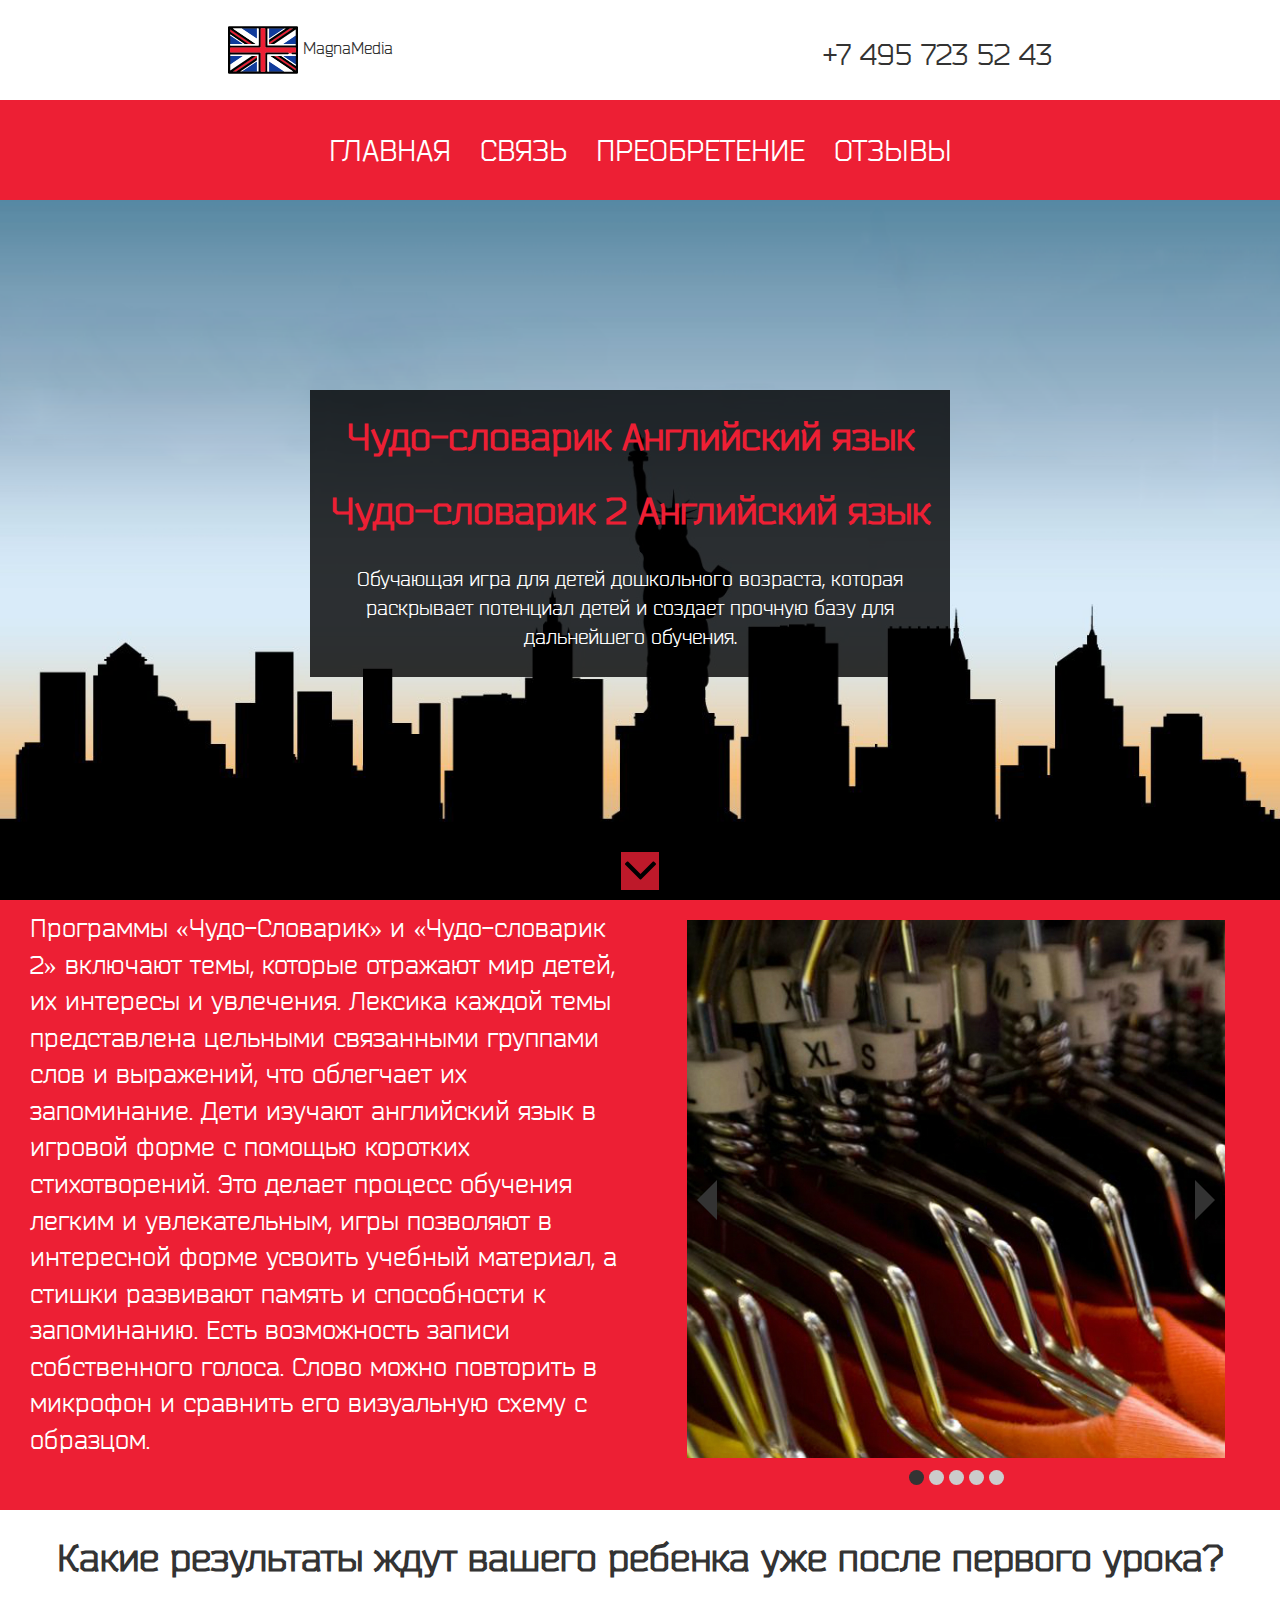
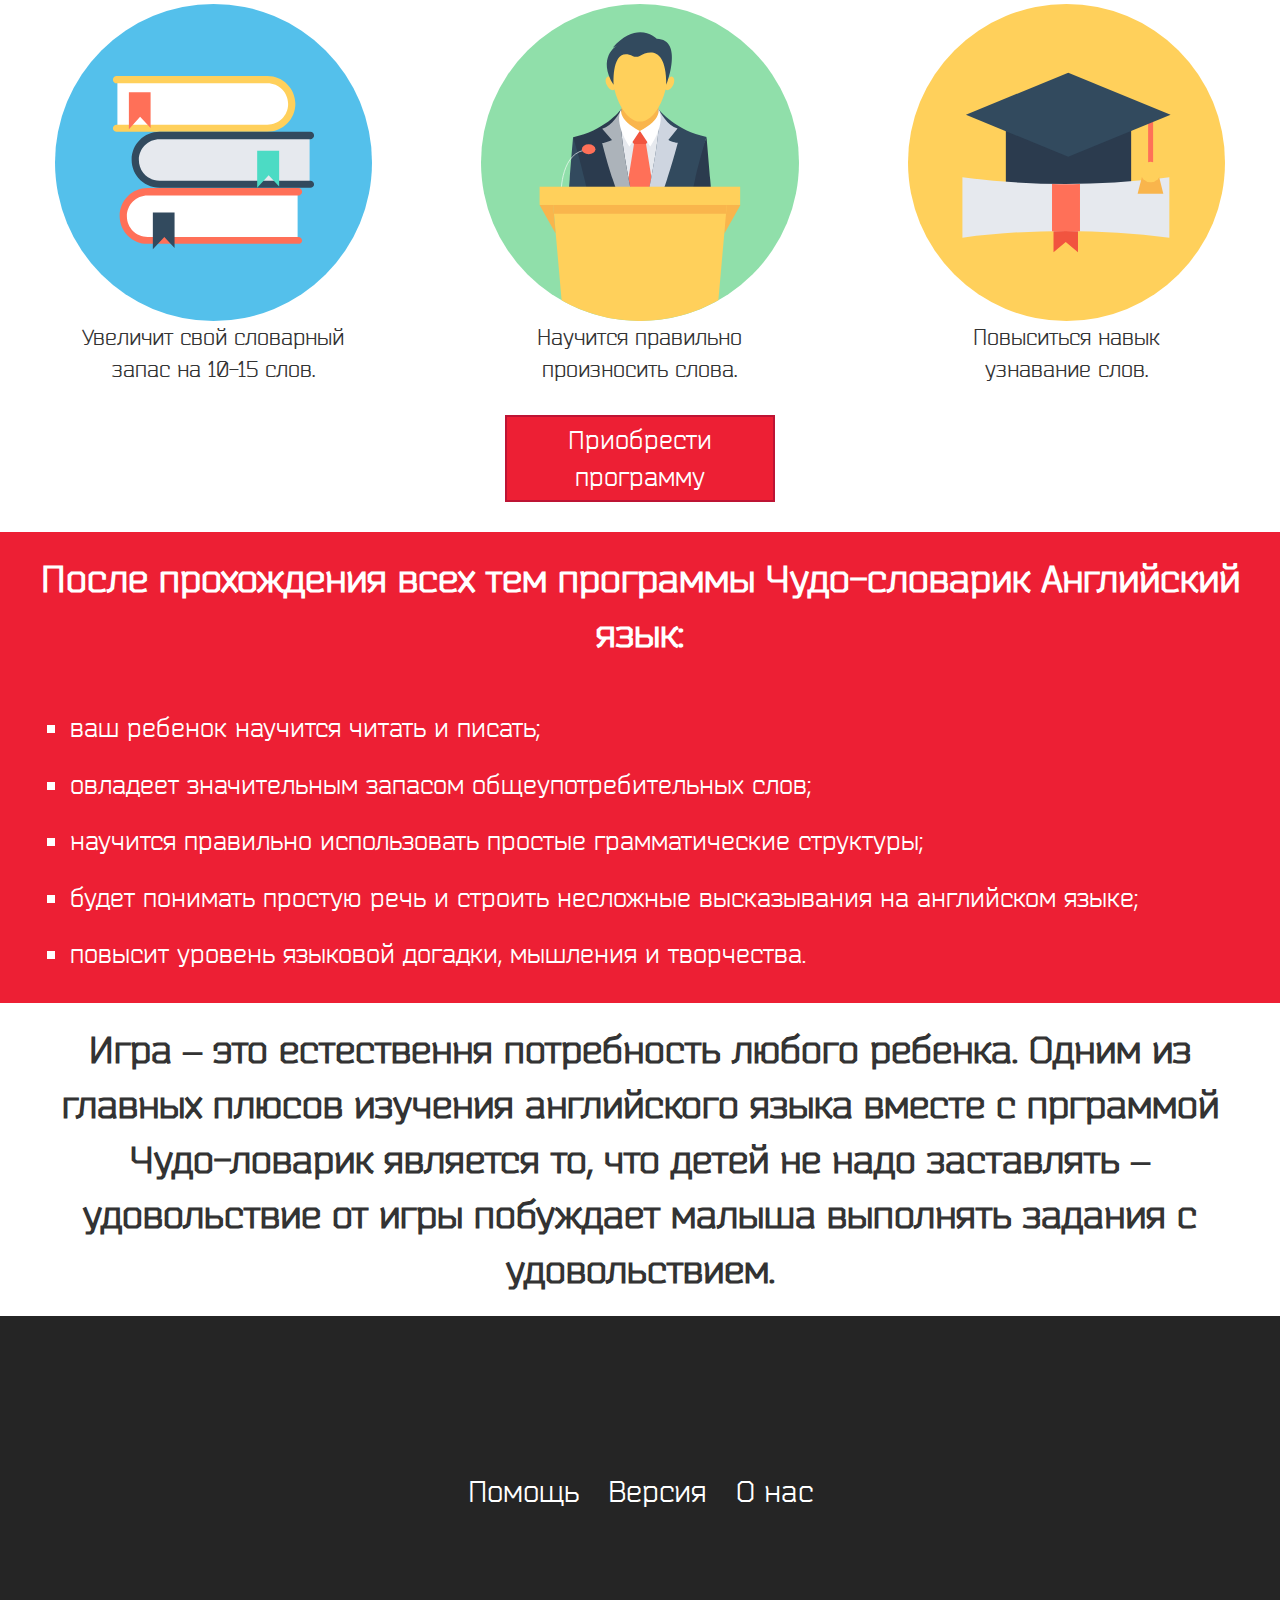
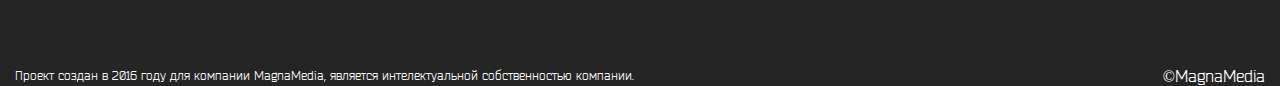
<file: index.html>
<!DOCTYPE html>
<html>
  <head>
    <meta charset="utf-8">
    <meta name="viewport" content="width=device-width, initial-scale=1.0, maximum-scale=1.0, user-scalable=no">
    <title>MagnaMedia</title>
    <link rel="icon" href="img/logo.png">
    <link rel="stylesheet" href="css/grid.css">
    <link rel="stylesheet" href="css/style.css">
    <link rel="stylesheet" href="slider/slider.css">
  </head>
  <body>
    <div class="logo">
      <div class="col-lg-offset-2 col-lg-4 col-md-offset-2 col-md-4">
        <img src="img/logo.svg" width="70px"><span class="name">MagnaMedia</span>
      </div>
      <div class="col-lg-4 col-md-4 right phone">
        +7 495 723 52 43
      </div>
    </div>
    <div class="menu col-lg-12 col-md-12 center">
      <a>ГЛАВНАЯ</a>
      <a href="mail.html">СВЯЗЬ</a>
      <a href="buy.html">ПРЕОБРЕТЕНИЕ</a>
      <a href="coment.html">ОТЗЫВЫ</a>
    </div>
    <div class="col-lg-12 col-md-12 back center">
      <div class="dop">
        <h1 class="pinck">Чудо-словарик Английский язык</h1>
        <h1 class="pinck">Чудо-словарик 2 Английский язык</h1>
        <p>Обучающая игра для детей дошкольного возраста, которая раскрывает потенциал детей и создает прочную базу для дальнейшего обучения.</p>
      </div>
      <a href="#bottom" class="arrow"></a>
    </div>
    <div class="row pink">
      <div class="col-lg-6 col-md-6 what pink" id="bottom">
        Программы «Чудо-Словарик» и «Чудо-словарик 2» включают темы, которые
        отражают мир детей, их интересы и увлечения. Лексика каждой темы
        представлена цельными связанными группами слов и выражений, что
        облегчает их запоминание. Дети изучают английский язык в игровой форме
        с помощью коротких стихотворений. Это делает процесс обучения легким и
        увлекательным, игры позволяют в интересной форме усвоить учебный
        материал, а стишки развивают память и способности к запоминанию.
        Есть возможность записи собственного голоса. Слово можно повторить в
        микрофон и сравнить его визуальную схему с образцом.
      </div>
      <div class="col-lg-6 col-md-6">
        <div id="slider">
          <input type="radio" name="slider" id="slide1" checked="">
          <input type="radio" name="slider" id="slide2">
          <input type="radio" name="slider" id="slide3">
          <input type="radio" name="slider" id="slide4">
          <input type="radio" name="slider" id="slide5">
          <div id="slides">
            <div id="overflow">
              <div class="inner">
                <div class="page">
                  <img src="slider/img/1.jpg" />
                </div>
                <div class="page">
                  <img src="slider/img/2.jpg" />
                </div>
                <div class="page">
                  <img src="slider/img/3.jpg" />
                </div>
                <div class="page">
                  <img src="slider/img/4.jpg" />
                </div>
                <div class="page">
                  <img src="slider/img/5.jpg" />
                </div>
              </div> <!--inner-->
            </div> <!--overflow-->
          </div> <!--slides-->
          <div id="controls">
            <label for="slide1"></label>
            <label for="slide2"></label>
            <label for="slide3"></label>
            <label for="slide4"></label>
            <label for="slide5"></label>
          </div>
          <div id="active">
            <label for="slide1"></label>
            <label for="slide2"></label>
            <label for="slide3"></label>
            <label for="slide4"></label>
            <label for="slide5"></label>
          </div>
        </div>
      </div>
    </div>
    </div>
    <h1 class="col-lg-12 col-md-12 center">
      Какие результаты ждут вашего ребенка уже после первого урока?
    </h1>
    <div class="col-lg-4 col-md-4 center">
      <img src="img/library.svg" width="80%"/>
      <p>
        Увеличит свой словарный запас на 10-15 слов.
      </p>
    </div>
    <div class="col-lg-4 col-md-4 center">
      <img src="img/lecture.svg" width="80%"/>
      <p>
        Научится правильно произносить слова.
      </p>
    </div>
    <div class="col-lg-4 col-md-4 center">
      <img src="img/graduation.svg" width="80%"/>
      <p>
        Повыситься навык узнавание слов.
      </p>
    </div>
    <div class="col-lg-12 col-md-12 center">
      <button class="center btn">Приобрести программу</button>
    </div>
  <div class="pink clear">
    <h1 class="col-lg-12 col-md-12 center">
      После прохождения всех тем программы Чудо-словарик Английский язык:
    </h1>
    <ul class="clear">
      <li>ваш ребенок научится читать и писать;</li>
      <li>овладеет значительным запасом общеупотребительных слов;</li>
      <li>научится правильно использовать простые грамматические структуры;</li>
      <li>будет понимать простую речь и строить несложные высказывания на английском языке;</li>
      <li>повысит уровень языковой догадки, мышления и творчества.</li>
    </ul>
  </div>
    <h1 class="col-lg-12 col-md-12 center">
      Игра – это естествення потребность любого ребенка. Одним из главных плюсов изучения английского языка вместе с прграммой Чудо-ловарик является то, что детей не надо заставлять – удовольствие от игры побуждает малыша выполнять задания с удовольствием.
    </h1>
      <div class="col-lg-12 col-md-12 footer center">
        <a>Помощь</a>
        <a>Версия</a>
        <a>О нас</a>
      </div>
      <div class="col-lg-9 col-md-9 inf copir">
        Проект создан в 2016 году для компании MagnaMedia, является интелектуальной собственностью компании.
      </div>
      <div class="col-lg-3 col-md-3 right copir">
        ©MagnaMedia
      </div>
  </body>
</html>
</file>
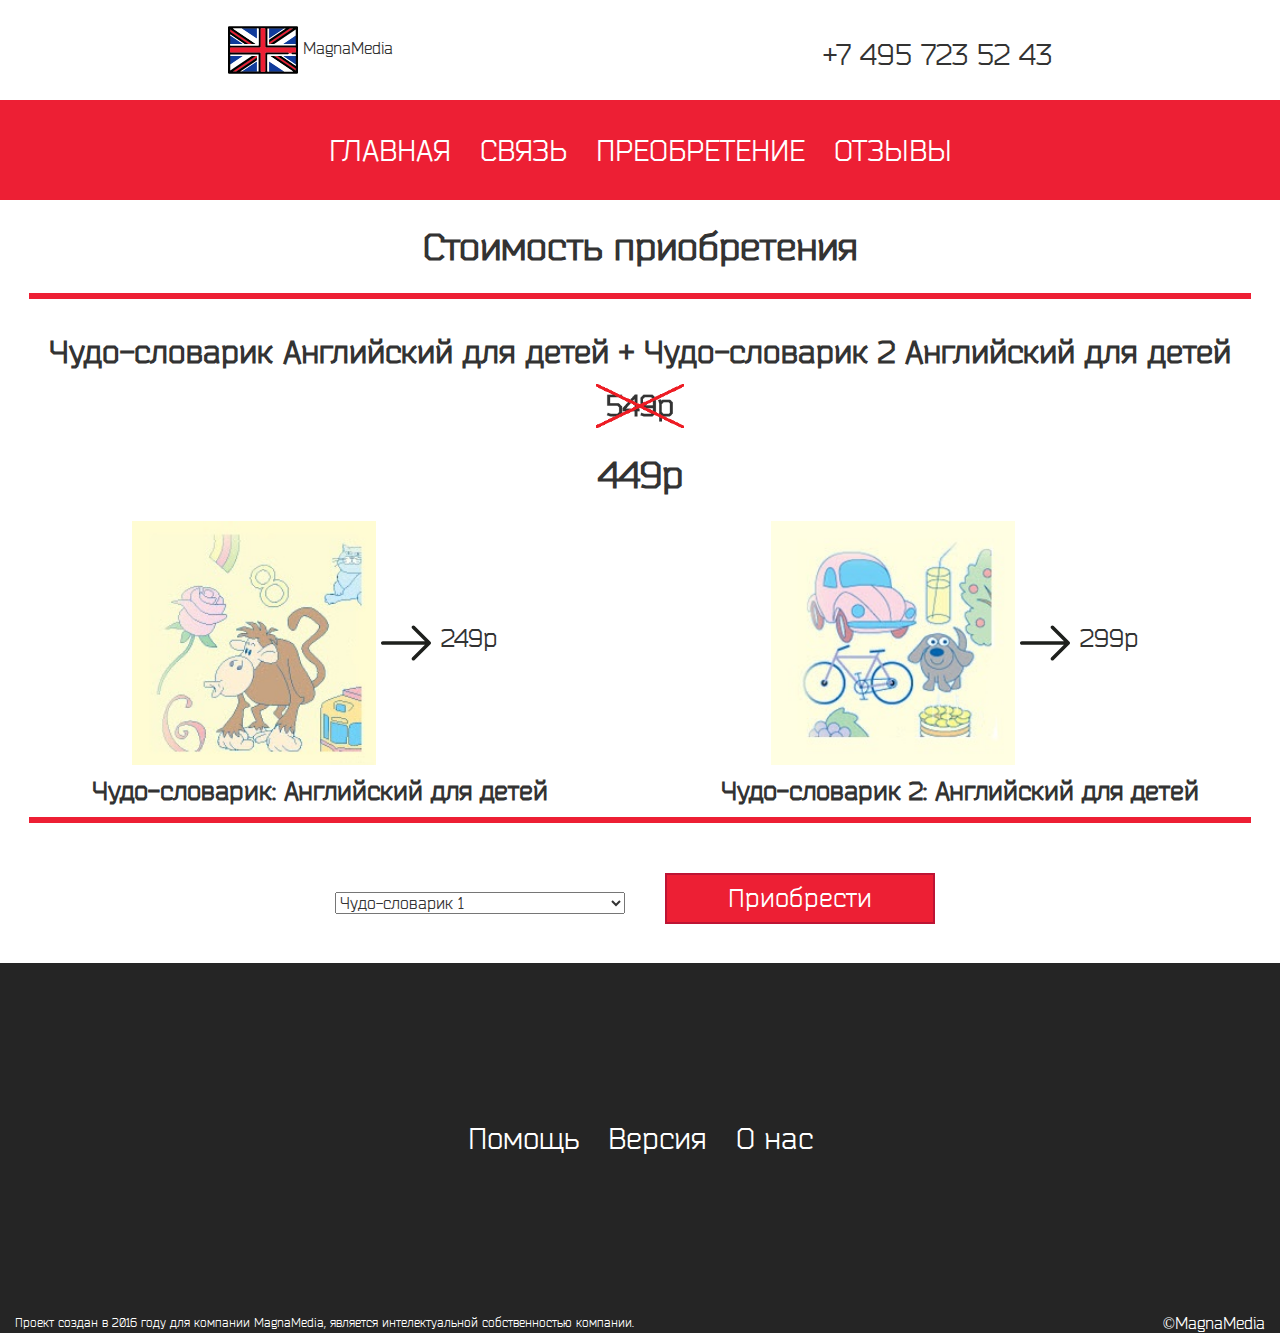
<file: buy.html>
<!DOCTYPE html>
<html>
  <head>
    <meta charset="utf-8">
    <meta name="viewport" content="width=device-width, initial-scale=1.0, maximum-scale=1.0, user-scalable=no">
    <title>MagnaMedia</title>
    <link rel="icon" href="img/logo.png">
    <link rel="stylesheet" href="css/grid.css">
    <link rel="stylesheet" href="css/style.css">
    <link rel="stylesheet" href="slider/slider.css">
  </head>
  <body>
    <div class="logo">
      <div class="col-lg-offset-2 col-lg-4 col-md-offset-2 col-md-4">
        <img src="img/logo.svg" width="70px"><span class="name">MagnaMedia</span>
      </div>
      <div class="col-lg-4 col-md-4 right phone">
        +7 495 723 52 43
      </div>
    </div>
    <div class="menu col-lg-12 col-md-12 center">
      <a href="index.html">ГЛАВНАЯ</a>
      <a href="mail.html">СВЯЗЬ</a>
      <a>ПРЕОБРЕТЕНИЕ</a>
      <a href="coment.html">ОТЗЫВЫ</a>
    </div>
    <h1 class="col-lg-12 col-md-12 center">Стоимость приобретения</h1>
    <hr/>
    <h2 class="col-lg-12 col-md-12 center">Чудо-словарик Английский для детей + Чудо-словарик 2 Английский для детей</h2>
    <div class="col-lg-12 col-md-12 center">
      <img src="img/cost.png" width="7%">
    </div>
    <h1 class="col-lg-12 col-md-12 center">449p</h1>
    <div class="col-lg-6 col-md-6 center">
      <img src="img/reg1.jpg" width="40%">
      <span><img src="img/rarrow.svg" width="50px"><span class="cost">249p</span></span>
      <h3>Чудо-словарик: Английский для детей</h3>
    </div>
    <div class="col-lg-6 col-md-6 center">
      <img src="img/reg2.jpg" width="40%">
      <span><img src="img/rarrow.svg" width="50px"><span class="cost">299p</span></span>
      <h3>Чудо-словарик 2: Английский для детей</h3>
    </div>
    <hr/>
    <div class="col-lg-offset-3 col-lg-3 col-md-offset-3 col-md-3 center dopb">
      <select class="select">
        <option>Чудо-словарик 1</option>
        <option>Чудо-словарик 2</option>
        <option>Чудо-словарик 1 + Чудо-словарик 2</option>
      </select>
    </div>
    <div class="col-lg-3 col-md-3 center">
      <button class="center btn">Приобрести</button>
    </div>
    <div class="col-lg-12 col-md-12 footer center">
      <a>Помощь</a>
      <a>Версия</a>
      <a>О нас</a>
    </div>
    <div class="col-lg-9 col-md-9 inf copir">
      Проект создан в 2016 году для компании MagnaMedia, является интелектуальной собственностью компании.
    </div>
    <div class="col-lg-3 col-md-3 right copir">
      ©MagnaMedia
    </div>
  </body>
</html>
</file>
<file: css/style.css>
@font-face {
  font-family: Ticker Tape; /* Гарнитура шрифта */
  src: url(2265.ttf); /* Путь к файлу со шрифтом */
}
body{
  font-family: 'Ticker Tape';
  font-size: 16px;
}
*{
  -webkit-user-select: none;
   -moz-user-select: none;
   -ms-user-select: none;
   cursor: default;
}
ul{
  padding: 20px 0;
  margin: 0 70px;
  font-size: 2vmax;
  list-style-type: square;
}
ul li{
  padding: 10px 0;
}
.clear{clear: both;}
.center{
  text-align: center;
}
#disqus_thread{
  margin: 8.5%;
}
.right{
  text-align: right;
}
.name{
  margin-left: 5px;
}
.phone{
  line-height: 77px;
  font-size: 30px;
}
.logo{
  padding: 15px 0 85px 0;
}
.menu{
  background: #ed1f34;
  line-height: 100px;
  font-size: 30px;
}
.menu a,.footer a{
  padding: 0 10px;
  cursor: pointer;
  color: #ffffff;
  text-decoration:none;
}
.menu a:hover {
    background: rgba(0, 0, 0, 0.4);
}
.resimg{
  max-width: 100%;
}
.back{
  background: url(../img/pic.png);
  height: calc(100vh - 200px);
  max-width: 100%;
  background-size: 100%;
  margin-bottom: 10px;
  background-position: top;
}
.dop{
  position: absolute;
  width: 50%;
  color: #ffffff;
  top: calc(50% - (12.5vmax));
  left: calc(50% - 25% - 10px);
  background: rgba(0,0,0,0.8);
}
.dop p{
  font-size: 1.6vmax;
  padding: 5px;
}
.what{
  padding-left: 3.5vmax;
  font-size: 2vmax;
}
.arrow{
  position: absolute;
  bottom: 10px;
  left: calc(50% - 1.5vmax);
  padding: 10px;
  cursor: pointer;
  background-image: url(../img/black_arr.svg);
  background-size: 80%;
  background-repeat: no-repeat;
  background-position: center;
  width: 3vmax;
  height: 3vmax;
  background-color: rgba(237, 31, 52, 0.8);
}
.arrow:hover{
  background-image: url(../img/white_arr.svg);
  background-color: rgba(16, 59, 155, 0.8);
}
.pinck{
  color: #ed1f34;
}
.pink{
  background: #ed1f34;
  color: #ffffff;
}
.col-lg-4 p, .col-md-4 p{
  font-size: 1.75vmax;
  width: 70%;
  margin: 0 auto;
}
.btn{
  cursor: pointer;
  font-size: 2vmax;
  width: 270px;
  padding: 5px 40px;
  margin: 30px 0;
  background-color: rgba(237, 31, 52, 1);
  color: #ffffff;
  outline: none;
  border: solid 2px #bd1434;
}
.footer{
  font-size: 30px;
  line-height: 350px;
  color: #ffffff;
  background-color: #252525;
}
.footer a:hover {
  background: rgba(237, 31, 52, 0.4);
}
.inf{
  font-size: 12px;
  line-height: 24px;
}
.copir{
  color: #ffffff;
  background-color: #252525;
  line-height: 20px;
}
.label{
  width: 100%;
}
.labeldesc{
  font-size: 1.5vmax;
  vertical-align: middle;
}
.contentm{
  padding: 9.5% 5% 3%;
}
.maildesc{
  font-size: 1.1vmax;
}
.cost{
  font-size: 2vmax;
  padding: 10px;
}
.select{
  width: 100%;
}
.dopb{
  line-height: 120px;
}
</file>
<file: slider/slider.css>
#slider{
	margin-top: 10px;
}
#slides {
margin: 0 auto;
height: 42vmax;
width: 42vmax;
background: #fff;
margin-bottom: 10px;
}
.inner {width: 500%;}
.inner:after {
	content:'';
	display: block;
	height: 0;
	clear:both;
	}
.page {
	float: left;
	width: 20%;
}
.page{
	height: 42vmax;
	width: 42vmax;
}

#overflow {overflow: hidden;}
#slider input {display: none;}

#controls {
	position: absolute;
	width: 36vmax;
	left: calc(50% - 18.15vmax);
	top: 45%;
	height: 50px;
}

#controls label {
display: none;
opacity: 1;
cursor: pointer;
}
#controls label:hover {
opacity: 0.8;
}
													/* перелистывание фотографий */
#slide1:checked ~ #controls label:nth-child(2),
#slide2:checked ~ #controls label:nth-child(3),
#slide3:checked ~ #controls label:nth-child(4),
#slide4:checked ~ #controls label:nth-child(5),
#slide5:checked ~ #controls label:nth-child(1) {
/* первые пять значений создадут стрелку справа*/
width: 0;
height: 0;
border-top: 20px solid transparent;
border-left: 20px solid #333;
border-bottom: 20px solid transparent;
float: right; /*в правый угол*/
margin-right:-30px; /* за блок*/
display: block;
}
#slide1:checked ~ #controls label:nth-child(5),
#slide2:checked ~ #controls label:nth-child(1),
#slide3:checked ~ #controls label:nth-child(2),
#slide4:checked ~ #controls label:nth-child(3),
#slide5:checked ~ #controls label:nth-child(4) {
	width: 0;
	height: 0;
	border-top: 20px solid transparent;
	border-bottom: 20px solid transparent;
    border-right: 20px solid  rgb(51, 51, 51);
    float: left;
	display: block;
    margin-left: -27px;
}
#slide1:checked ~ #slides .inner { margin-left:0;}
#slide2:checked ~ #slides .inner { margin-left:-100%;}
#slide3:checked ~ #slides .inner { margin-left:-200%;}
#slide4:checked ~ #slides .inner { margin-left:-300%;}
#slide5:checked ~ #slides .inner { margin-left:-400%;}
#active {
text-align: center;
padding-bottom: 20px;
}
#active label {
width: 15px;
height:15px;
background: #ccc;
display: inline-block;
cursor: pointer;
border-radius: 15px;
	-webkit-border-radius: 15px;
	-moz-border-radius: 15px;
	}
#active label:hover {
background: #999;
}
#slide1:checked ~ #active label:nth-child(1),
#slide2:checked ~ #active label:nth-child(2),
#slide3:checked ~ #active label:nth-child(3),
#slide4:checked ~ #active label:nth-child(4),
#slide5:checked ~ #active label:nth-child(5) { background: #333;}

#slides .inner {
transition: all 0.8s ease-in-out;
-webkit-transition: all 0.8s ease-in-out;
-moz-transition: all 0.8s ease-in-out;
-ms-transition: all 0.8s ease-in-out;
-o-transition: all 0.8s ease-in-out;
}
</file>
<file: css/grid.css>
/*!
 * Bootstrap v3.3.7 (http://getbootstrap.com)
 * Copyright 2011-2016 Twitter, Inc.
 * Licensed under MIT (https://github.com/twbs/bootstrap/blob/master/LICENSE)
 */

/*!
 * Generated using the Bootstrap Customizer (http://getbootstrap.com/customize/?id=204159fb6294bc8a0f6a924486daa50a)
 * Config saved to config.json and https://gist.github.com/204159fb6294bc8a0f6a924486daa50a
 */
/*!
 * Bootstrap v3.3.7 (http://getbootstrap.com)
 * Copyright 2011-2016 Twitter, Inc.
 * Licensed under MIT (https://github.com/twbs/bootstrap/blob/master/LICENSE)
 */
/*! normalize.css v3.0.3 | MIT License | github.com/necolas/normalize.css */
html {
  font-family: sans-serif;
  -ms-text-size-adjust: 100%;
  -webkit-text-size-adjust: 100%;
}
body {
  margin: 0;
}
article,
aside,
details,
figcaption,
figure,
footer,
header,
hgroup,
main,
menu,
nav,
section,
summary {
  display: block;
}
audio,
canvas,
progress,
video {
  display: inline-block;
  vertical-align: baseline;
}
audio:not([controls]) {
  display: none;
  height: 0;
}
[hidden],
template {
  display: none;
}
a {
  background-color: transparent;
}
a:active,
a:hover {
  outline: 0;
}
abbr[title] {
  border-bottom: 1px dotted;
}
b,
strong {
  font-weight: bold;
}
dfn {
  font-style: italic;
}
h1 {
  font-size: 3vmax;
  margin: 0.5em 0;
}
h2{
  font-size: 2.5vmax;
  margin: 0.3em 0;
}
h3{
  font-size: 2vmax;
  margin: 0.3em 0;
}
mark {
  background: #ff0;
  color: #000;
}
small {
  font-size: 80%;
}
sub,
sup {
  font-size: 75%;
  line-height: 0;
  position: relative;
  vertical-align: baseline;
}
sup {
  top: -0.5em;
}
sub {
  bottom: -0.25em;
}
img {
  border: 0;
}
svg:not(:root) {
  overflow: hidden;
}
figure {
  margin: 1em 40px;
}
hr {
  -webkit-box-sizing: content-box;
     -moz-box-sizing: content-box;
          box-sizing: content-box;
  height: 0;
}
pre {
  overflow: auto;
}
code,
kbd,
pre,
samp {
  font-family: monospace, monospace;
  font-size: 1em;
}
button,
input,
optgroup,
select,
textarea {
  color: inherit;
  font: inherit;
  margin: 0;
}
button {
  overflow: visible;
}
button,
select {
  text-transform: none;
}
button,
html input[type="button"],
input[type="reset"],
input[type="submit"] {
  -webkit-appearance: button;
  cursor: pointer;
}
button[disabled],
html input[disabled] {
  cursor: default;
}
button::-moz-focus-inner,
input::-moz-focus-inner {
  border: 0;
  padding: 0;
}
input {
  line-height: normal;
}
input[type="checkbox"],
input[type="radio"] {
  -webkit-box-sizing: border-box;
     -moz-box-sizing: border-box;
          box-sizing: border-box;
  padding: 0;
}
input[type="number"]::-webkit-inner-spin-button,
input[type="number"]::-webkit-outer-spin-button {
  height: auto;
}
input[type="search"] {
  -webkit-appearance: textfield;
  -webkit-box-sizing: content-box;
     -moz-box-sizing: content-box;
          box-sizing: content-box;
}
input[type="search"]::-webkit-search-cancel-button,
input[type="search"]::-webkit-search-decoration {
  -webkit-appearance: none;
}
fieldset {
  border: 1px solid #c0c0c0;
  margin: 0 2px;
  padding: 0.35em 0.625em 0.75em;
}
legend {
  border: 0;
  padding: 0;
}
textarea {
  overflow: auto;
}
optgroup {
  font-weight: bold;
}
table {
  border-collapse: collapse;
  border-spacing: 0;
}
td,
th {
  padding: 0;
}
* {
  -webkit-box-sizing: border-box;
  -moz-box-sizing: border-box;
  box-sizing: border-box;
}
*:before,
*:after {
  -webkit-box-sizing: border-box;
  -moz-box-sizing: border-box;
  box-sizing: border-box;
}
html {
  font-size: 10px;
  -webkit-tap-highlight-color: rgba(0, 0, 0, 0);
}
body {
  font-family: "Helvetica Neue", Helvetica, Arial, sans-serif;
  font-size: 14px;
  line-height: 1.42857143;
  color: #333333;
  background-color: #ffffff;
}
input,
button,
select,
textarea {
  font-family: inherit;
  font-size: inherit;
  line-height: inherit;
}
a {
  color: #337ab7;
  text-decoration: none;
}
a:hover,
a:focus {
  color: #23527c;
  text-decoration: underline;
}
a:focus {
  outline: 5px auto -webkit-focus-ring-color;
  outline-offset: -2px;
}
figure {
  margin: 0;
}
img {
  vertical-align: middle;
}
.img-responsive {
  display: block;
  max-width: 100%;
  height: auto;
}
.img-rounded {
  border-radius: 6px;
}
.img-thumbnail {
  padding: 4px;
  line-height: 1.42857143;
  background-color: #ffffff;
  border: 1px solid #dddddd;
  border-radius: 4px;
  -webkit-transition: all 0.2s ease-in-out;
  -o-transition: all 0.2s ease-in-out;
  transition: all 0.2s ease-in-out;
  display: inline-block;
  max-width: 100%;
  height: auto;
}
.img-circle {
  border-radius: 50%;
}
hr {
  width: 95%;
  margin: 20px auto;
  border: solid 3px #ed1f34;
}
.sr-only {
  position: absolute;
  width: 1px;
  height: 1px;
  margin: -1px;
  padding: 0;
  overflow: hidden;
  clip: rect(0, 0, 0, 0);
  border: 0;
}
.sr-only-focusable:active,
.sr-only-focusable:focus {
  position: static;
  width: auto;
  height: auto;
  margin: 0;
  overflow: visible;
  clip: auto;
}
[role="button"] {
  cursor: pointer;
}
.container {
  margin-right: auto;
  margin-left: auto;
  padding-left: 15px;
  padding-right: 15px;
}
@media (min-width: 768px) {
  .container {
    width: 750px;
  }
}
@media (min-width: 992px) {
  .container {
    width: 970px;
  }
}
@media (min-width: 1200px) {
  .container {
    width: 1170px;
  }
}
.container-fluid {
  margin-right: auto;
  margin-left: auto;
  padding-left: 15px;
  padding-right: 15px;
}
.row {
  margin-left: -15px;
  margin-right: -15px;
  width: calc(100% + 15px);
}
.col-xs-1, .col-sm-1, .col-md-1, .col-lg-1, .col-xs-2, .col-sm-2, .col-md-2, .col-lg-2, .col-xs-3, .col-sm-3, .col-md-3, .col-lg-3, .col-xs-4, .col-sm-4, .col-md-4, .col-lg-4, .col-xs-5, .col-sm-5, .col-md-5, .col-lg-5, .col-xs-6, .col-sm-6, .col-md-6, .col-lg-6, .col-xs-7, .col-sm-7, .col-md-7, .col-lg-7, .col-xs-8, .col-sm-8, .col-md-8, .col-lg-8, .col-xs-9, .col-sm-9, .col-md-9, .col-lg-9, .col-xs-10, .col-sm-10, .col-md-10, .col-lg-10, .col-xs-11, .col-sm-11, .col-md-11, .col-lg-11, .col-xs-12, .col-sm-12, .col-md-12, .col-lg-12 {
  position: relative;
  min-height: 1px;
  padding-left: 15px;
  padding-right: 15px;
}
.col-xs-1, .col-xs-2, .col-xs-3, .col-xs-4, .col-xs-5, .col-xs-6, .col-xs-7, .col-xs-8, .col-xs-9, .col-xs-10, .col-xs-11, .col-xs-12 {
  float: left;
}
.col-xs-12 {
  width: 100%;
}
.col-xs-11 {
  width: 91.66666667%;
}
.col-xs-10 {
  width: 83.33333333%;
}
.col-xs-9 {
  width: 75%;
}
.col-xs-8 {
  width: 66.66666667%;
}
.col-xs-7 {
  width: 58.33333333%;
}
.col-xs-6 {
  width: 50%;
}
.col-xs-5 {
  width: 41.66666667%;
}
.col-xs-4 {
  width: 33.33333333%;
}
.col-xs-3 {
  width: 25%;
}
.col-xs-2 {
  width: 16.66666667%;
}
.col-xs-1 {
  width: 8.33333333%;
}
.col-xs-pull-12 {
  right: 100%;
}
.col-xs-pull-11 {
  right: 91.66666667%;
}
.col-xs-pull-10 {
  right: 83.33333333%;
}
.col-xs-pull-9 {
  right: 75%;
}
.col-xs-pull-8 {
  right: 66.66666667%;
}
.col-xs-pull-7 {
  right: 58.33333333%;
}
.col-xs-pull-6 {
  right: 50%;
}
.col-xs-pull-5 {
  right: 41.66666667%;
}
.col-xs-pull-4 {
  right: 33.33333333%;
}
.col-xs-pull-3 {
  right: 25%;
}
.col-xs-pull-2 {
  right: 16.66666667%;
}
.col-xs-pull-1 {
  right: 8.33333333%;
}
.col-xs-pull-0 {
  right: auto;
}
.col-xs-push-12 {
  left: 100%;
}
.col-xs-push-11 {
  left: 91.66666667%;
}
.col-xs-push-10 {
  left: 83.33333333%;
}
.col-xs-push-9 {
  left: 75%;
}
.col-xs-push-8 {
  left: 66.66666667%;
}
.col-xs-push-7 {
  left: 58.33333333%;
}
.col-xs-push-6 {
  left: 50%;
}
.col-xs-push-5 {
  left: 41.66666667%;
}
.col-xs-push-4 {
  left: 33.33333333%;
}
.col-xs-push-3 {
  left: 25%;
}
.col-xs-push-2 {
  left: 16.66666667%;
}
.col-xs-push-1 {
  left: 8.33333333%;
}
.col-xs-push-0 {
  left: auto;
}
.col-xs-offset-12 {
  margin-left: 100%;
}
.col-xs-offset-11 {
  margin-left: 91.66666667%;
}
.col-xs-offset-10 {
  margin-left: 83.33333333%;
}
.col-xs-offset-9 {
  margin-left: 75%;
}
.col-xs-offset-8 {
  margin-left: 66.66666667%;
}
.col-xs-offset-7 {
  margin-left: 58.33333333%;
}
.col-xs-offset-6 {
  margin-left: 50%;
}
.col-xs-offset-5 {
  margin-left: 41.66666667%;
}
.col-xs-offset-4 {
  margin-left: 33.33333333%;
}
.col-xs-offset-3 {
  margin-left: 25%;
}
.col-xs-offset-2 {
  margin-left: 16.66666667%;
}
.col-xs-offset-1 {
  margin-left: 8.33333333%;
}
.col-xs-offset-0 {
  margin-left: 0%;
}
@media (min-width: 768px) {
  .col-sm-1, .col-sm-2, .col-sm-3, .col-sm-4, .col-sm-5, .col-sm-6, .col-sm-7, .col-sm-8, .col-sm-9, .col-sm-10, .col-sm-11, .col-sm-12 {
    float: left;
  }
  .col-sm-12 {
    width: 100%;
  }
  .col-sm-11 {
    width: 91.66666667%;
  }
  .col-sm-10 {
    width: 83.33333333%;
  }
  .col-sm-9 {
    width: 75%;
  }
  .col-sm-8 {
    width: 66.66666667%;
  }
  .col-sm-7 {
    width: 58.33333333%;
  }
  .col-sm-6 {
    width: 50%;
  }
  .col-sm-5 {
    width: 41.66666667%;
  }
  .col-sm-4 {
    width: 33.33333333%;
  }
  .col-sm-3 {
    width: 25%;
  }
  .col-sm-2 {
    width: 16.66666667%;
  }
  .col-sm-1 {
    width: 8.33333333%;
  }
  .col-sm-pull-12 {
    right: 100%;
  }
  .col-sm-pull-11 {
    right: 91.66666667%;
  }
  .col-sm-pull-10 {
    right: 83.33333333%;
  }
  .col-sm-pull-9 {
    right: 75%;
  }
  .col-sm-pull-8 {
    right: 66.66666667%;
  }
  .col-sm-pull-7 {
    right: 58.33333333%;
  }
  .col-sm-pull-6 {
    right: 50%;
  }
  .col-sm-pull-5 {
    right: 41.66666667%;
  }
  .col-sm-pull-4 {
    right: 33.33333333%;
  }
  .col-sm-pull-3 {
    right: 25%;
  }
  .col-sm-pull-2 {
    right: 16.66666667%;
  }
  .col-sm-pull-1 {
    right: 8.33333333%;
  }
  .col-sm-pull-0 {
    right: auto;
  }
  .col-sm-push-12 {
    left: 100%;
  }
  .col-sm-push-11 {
    left: 91.66666667%;
  }
  .col-sm-push-10 {
    left: 83.33333333%;
  }
  .col-sm-push-9 {
    left: 75%;
  }
  .col-sm-push-8 {
    left: 66.66666667%;
  }
  .col-sm-push-7 {
    left: 58.33333333%;
  }
  .col-sm-push-6 {
    left: 50%;
  }
  .col-sm-push-5 {
    left: 41.66666667%;
  }
  .col-sm-push-4 {
    left: 33.33333333%;
  }
  .col-sm-push-3 {
    left: 25%;
  }
  .col-sm-push-2 {
    left: 16.66666667%;
  }
  .col-sm-push-1 {
    left: 8.33333333%;
  }
  .col-sm-push-0 {
    left: auto;
  }
  .col-sm-offset-12 {
    margin-left: 100%;
  }
  .col-sm-offset-11 {
    margin-left: 91.66666667%;
  }
  .col-sm-offset-10 {
    margin-left: 83.33333333%;
  }
  .col-sm-offset-9 {
    margin-left: 75%;
  }
  .col-sm-offset-8 {
    margin-left: 66.66666667%;
  }
  .col-sm-offset-7 {
    margin-left: 58.33333333%;
  }
  .col-sm-offset-6 {
    margin-left: 50%;
  }
  .col-sm-offset-5 {
    margin-left: 41.66666667%;
  }
  .col-sm-offset-4 {
    margin-left: 33.33333333%;
  }
  .col-sm-offset-3 {
    margin-left: 25%;
  }
  .col-sm-offset-2 {
    margin-left: 16.66666667%;
  }
  .col-sm-offset-1 {
    margin-left: 8.33333333%;
  }
  .col-sm-offset-0 {
    margin-left: 0%;
  }
}
@media (min-width: 992px) {
  .col-md-1, .col-md-2, .col-md-3, .col-md-4, .col-md-5, .col-md-6, .col-md-7, .col-md-8, .col-md-9, .col-md-10, .col-md-11, .col-md-12 {
    float: left;
  }
  .col-md-12 {
    width: 100%;
  }
  .col-md-11 {
    width: 91.66666667%;
  }
  .col-md-10 {
    width: 83.33333333%;
  }
  .col-md-9 {
    width: 75%;
  }
  .col-md-8 {
    width: 66.66666667%;
  }
  .col-md-7 {
    width: 58.33333333%;
  }
  .col-md-6 {
    width: 50%;
  }
  .col-md-5 {
    width: 41.66666667%;
  }
  .col-md-4 {
    width: 33.33333333%;
  }
  .col-md-3 {
    width: 25%;
  }
  .col-md-2 {
    width: 16.66666667%;
  }
  .col-md-1 {
    width: 8.33333333%;
  }
  .col-md-pull-12 {
    right: 100%;
  }
  .col-md-pull-11 {
    right: 91.66666667%;
  }
  .col-md-pull-10 {
    right: 83.33333333%;
  }
  .col-md-pull-9 {
    right: 75%;
  }
  .col-md-pull-8 {
    right: 66.66666667%;
  }
  .col-md-pull-7 {
    right: 58.33333333%;
  }
  .col-md-pull-6 {
    right: 50%;
  }
  .col-md-pull-5 {
    right: 41.66666667%;
  }
  .col-md-pull-4 {
    right: 33.33333333%;
  }
  .col-md-pull-3 {
    right: 25%;
  }
  .col-md-pull-2 {
    right: 16.66666667%;
  }
  .col-md-pull-1 {
    right: 8.33333333%;
  }
  .col-md-pull-0 {
    right: auto;
  }
  .col-md-push-12 {
    left: 100%;
  }
  .col-md-push-11 {
    left: 91.66666667%;
  }
  .col-md-push-10 {
    left: 83.33333333%;
  }
  .col-md-push-9 {
    left: 75%;
  }
  .col-md-push-8 {
    left: 66.66666667%;
  }
  .col-md-push-7 {
    left: 58.33333333%;
  }
  .col-md-push-6 {
    left: 50%;
  }
  .col-md-push-5 {
    left: 41.66666667%;
  }
  .col-md-push-4 {
    left: 33.33333333%;
  }
  .col-md-push-3 {
    left: 25%;
  }
  .col-md-push-2 {
    left: 16.66666667%;
  }
  .col-md-push-1 {
    left: 8.33333333%;
  }
  .col-md-push-0 {
    left: auto;
  }
  .col-md-offset-12 {
    margin-left: 100%;
  }
  .col-md-offset-11 {
    margin-left: 91.66666667%;
  }
  .col-md-offset-10 {
    margin-left: 83.33333333%;
  }
  .col-md-offset-9 {
    margin-left: 75%;
  }
  .col-md-offset-8 {
    margin-left: 66.66666667%;
  }
  .col-md-offset-7 {
    margin-left: 58.33333333%;
  }
  .col-md-offset-6 {
    margin-left: 50%;
  }
  .col-md-offset-5 {
    margin-left: 41.66666667%;
  }
  .col-md-offset-4 {
    margin-left: 33.33333333%;
  }
  .col-md-offset-3 {
    margin-left: 25%;
  }
  .col-md-offset-2 {
    margin-left: 16.66666667%;
  }
  .col-md-offset-1 {
    margin-left: 8.33333333%;
  }
  .col-md-offset-0 {
    margin-left: 0%;
  }
}
@media (min-width: 1200px) {
  .col-lg-1, .col-lg-2, .col-lg-3, .col-lg-4, .col-lg-5, .col-lg-6, .col-lg-7, .col-lg-8, .col-lg-9, .col-lg-10, .col-lg-11, .col-lg-12 {
    float: left;
  }
  .col-lg-12 {
    width: 100%;
  }
  .col-lg-11 {
    width: 91.66666667%;
  }
  .col-lg-10 {
    width: 83.33333333%;
  }
  .col-lg-9 {
    width: 75%;
  }
  .col-lg-8 {
    width: 66.66666667%;
  }
  .col-lg-7 {
    width: 58.33333333%;
  }
  .col-lg-6 {
    width: 50%;
  }
  .col-lg-5 {
    width: 41.66666667%;
  }
  .col-lg-4 {
    width: 33.33333333%;
  }
  .col-lg-3 {
    width: 25%;
  }
  .col-lg-2 {
    width: 16.66666667%;
  }
  .col-lg-1 {
    width: 8.33333333%;
  }
  .col-lg-pull-12 {
    right: 100%;
  }
  .col-lg-pull-11 {
    right: 91.66666667%;
  }
  .col-lg-pull-10 {
    right: 83.33333333%;
  }
  .col-lg-pull-9 {
    right: 75%;
  }
  .col-lg-pull-8 {
    right: 66.66666667%;
  }
  .col-lg-pull-7 {
    right: 58.33333333%;
  }
  .col-lg-pull-6 {
    right: 50%;
  }
  .col-lg-pull-5 {
    right: 41.66666667%;
  }
  .col-lg-pull-4 {
    right: 33.33333333%;
  }
  .col-lg-pull-3 {
    right: 25%;
  }
  .col-lg-pull-2 {
    right: 16.66666667%;
  }
  .col-lg-pull-1 {
    right: 8.33333333%;
  }
  .col-lg-pull-0 {
    right: auto;
  }
  .col-lg-push-12 {
    left: 100%;
  }
  .col-lg-push-11 {
    left: 91.66666667%;
  }
  .col-lg-push-10 {
    left: 83.33333333%;
  }
  .col-lg-push-9 {
    left: 75%;
  }
  .col-lg-push-8 {
    left: 66.66666667%;
  }
  .col-lg-push-7 {
    left: 58.33333333%;
  }
  .col-lg-push-6 {
    left: 50%;
  }
  .col-lg-push-5 {
    left: 41.66666667%;
  }
  .col-lg-push-4 {
    left: 33.33333333%;
  }
  .col-lg-push-3 {
    left: 25%;
  }
  .col-lg-push-2 {
    left: 16.66666667%;
  }
  .col-lg-push-1 {
    left: 8.33333333%;
  }
  .col-lg-push-0 {
    left: auto;
  }
  .col-lg-offset-12 {
    margin-left: 100%;
  }
  .col-lg-offset-11 {
    margin-left: 91.66666667%;
  }
  .col-lg-offset-10 {
    margin-left: 83.33333333%;
  }
  .col-lg-offset-9 {
    margin-left: 75%;
  }
  .col-lg-offset-8 {
    margin-left: 66.66666667%;
  }
  .col-lg-offset-7 {
    margin-left: 58.33333333%;
  }
  .col-lg-offset-6 {
    margin-left: 50%;
  }
  .col-lg-offset-5 {
    margin-left: 41.66666667%;
  }
  .col-lg-offset-4 {
    margin-left: 33.33333333%;
  }
  .col-lg-offset-3 {
    margin-left: 25%;
  }
  .col-lg-offset-2 {
    margin-left: 16.66666667%;
  }
  .col-lg-offset-1 {
    margin-left: 8.33333333%;
  }
  .col-lg-offset-0 {
    margin-left: 0%;
  }
}
.clearfix:before,
.clearfix:after,
.container:before,
.container:after,
.container-fluid:before,
.container-fluid:after,
.row:before,
.row:after {
  content: " ";
  display: table;
}
.clearfix:after,
.container:after,
.container-fluid:after,
.row:after {
  clear: both;
}
.center-block {
  display: block;
  margin-left: auto;
  margin-right: auto;
}
.pull-right {
  float: right !important;
}
.pull-left {
  float: left !important;
}
.hide {
  display: none !important;
}
.show {
  display: block !important;
}
.invisible {
  visibility: hidden;
}
.text-hide {
  font: 0/0 a;
  color: transparent;
  text-shadow: none;
  background-color: transparent;
  border: 0;
}
.hidden {
  display: none !important;
}
.affix {
  position: fixed;
}
</file>
